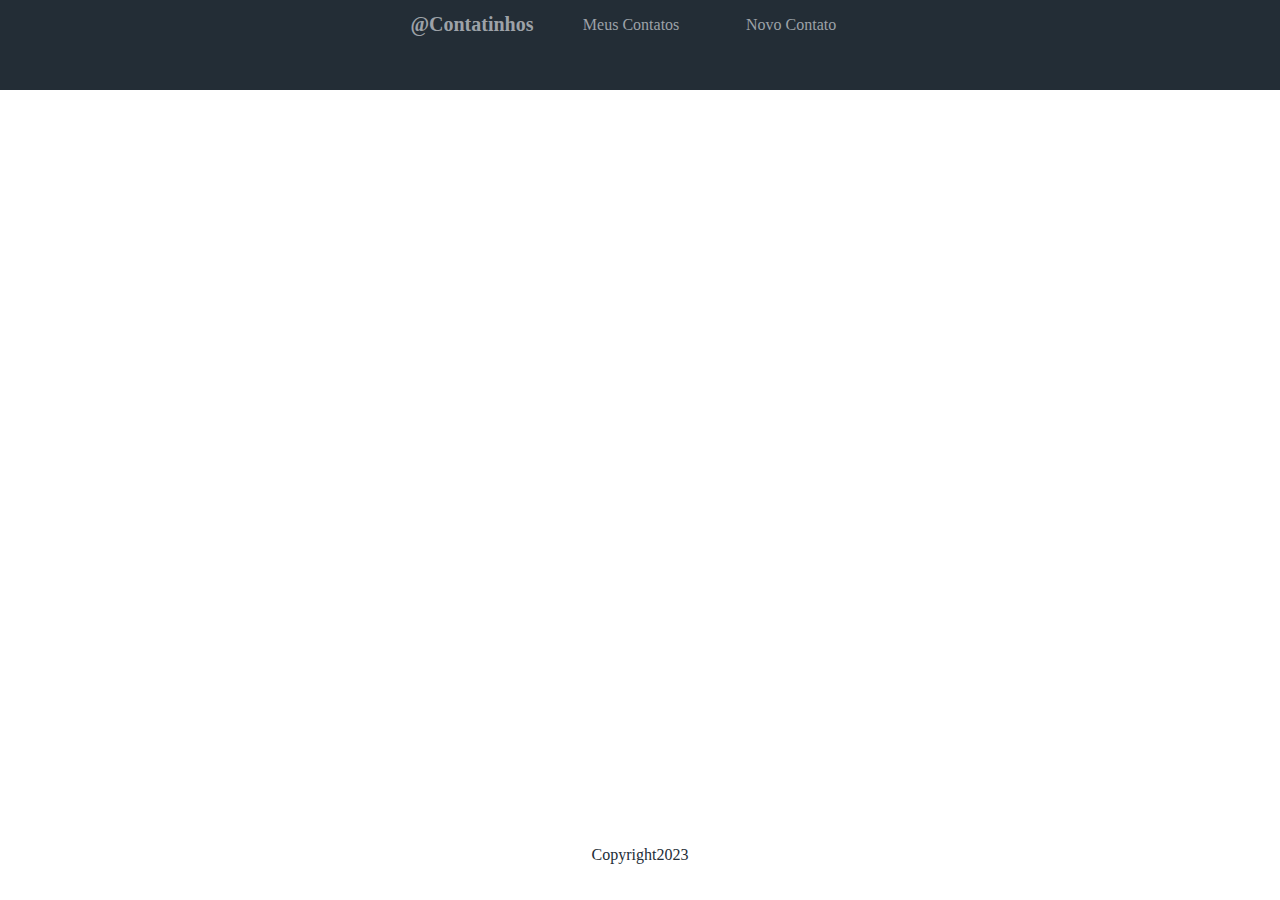
<file: pratica01/index.html>
<!DOCTYPE html>
<html lang="pt-BR">

<head>
  <meta charset="UTF-8">
  <meta http-equiv="X-UA-Compatible" content="IE=edge">
  <meta name="viewport" content="width=device-width, initial-scale=1.0">
  <link rel="stylesheet" type="text/css" href="estilo.css">
  <title>@contatinhos</title>
</head>

<body>
  <header>
    <h1>@Contatinhos</h1>
    <ul>
      <li><a href="">Meus Contatos</a></li>
      <li><a href="">Novo Contato</a></li>
    </ul>
  </header>
  <main id="root"></main>
  <footer>
    <p>Copyright2023</p>
  </footer>

</body>
<script type="text/javascript" src="index.js"></script>

</html>
</file>
<file: pratica01/estilo.css>
html{
  height: 100%;
}

body{
  height: 100%;
  margin: auto;
  color: #232D36;
  display: flex;
  flex-direction: column;
}

header{
  padding: 0 8px;
  flex: 1;
  background-color: #232D36;
  display: flex;
  justify-content: center;
  align-content: space-around;
}

main{
  flex: 8;
  padding: 0 8px;
}

footer{
  flex:1;
  display:flex;
  align-items: center;
  justify-content: center;
}

ul{
  width:20rem;
  padding-left:16px;
  list-style-type: none;
  display: flex;
  justify-content: space-around;
}

h1{
  color:  #9DA2A8;
  font-size:1.25rem;
}

a{
  color:  #9DA2A8;
  text-decoration: none;
}

table{
  width: 100%;
}

table td{
  border: 1px solid #232D36;
}

input{
  display: block;
  font-size: 1rem;
  height: 1.25rem;
  padding: 0.625rem;
  margin-bottom: 8px;
}

input[type=submit]{
  background-color: #0DA698;
  border: 1px solid #0DA698;
  border-radius: 0.325rem;


.ativo{
  color: #0DA698;
}
</file>
